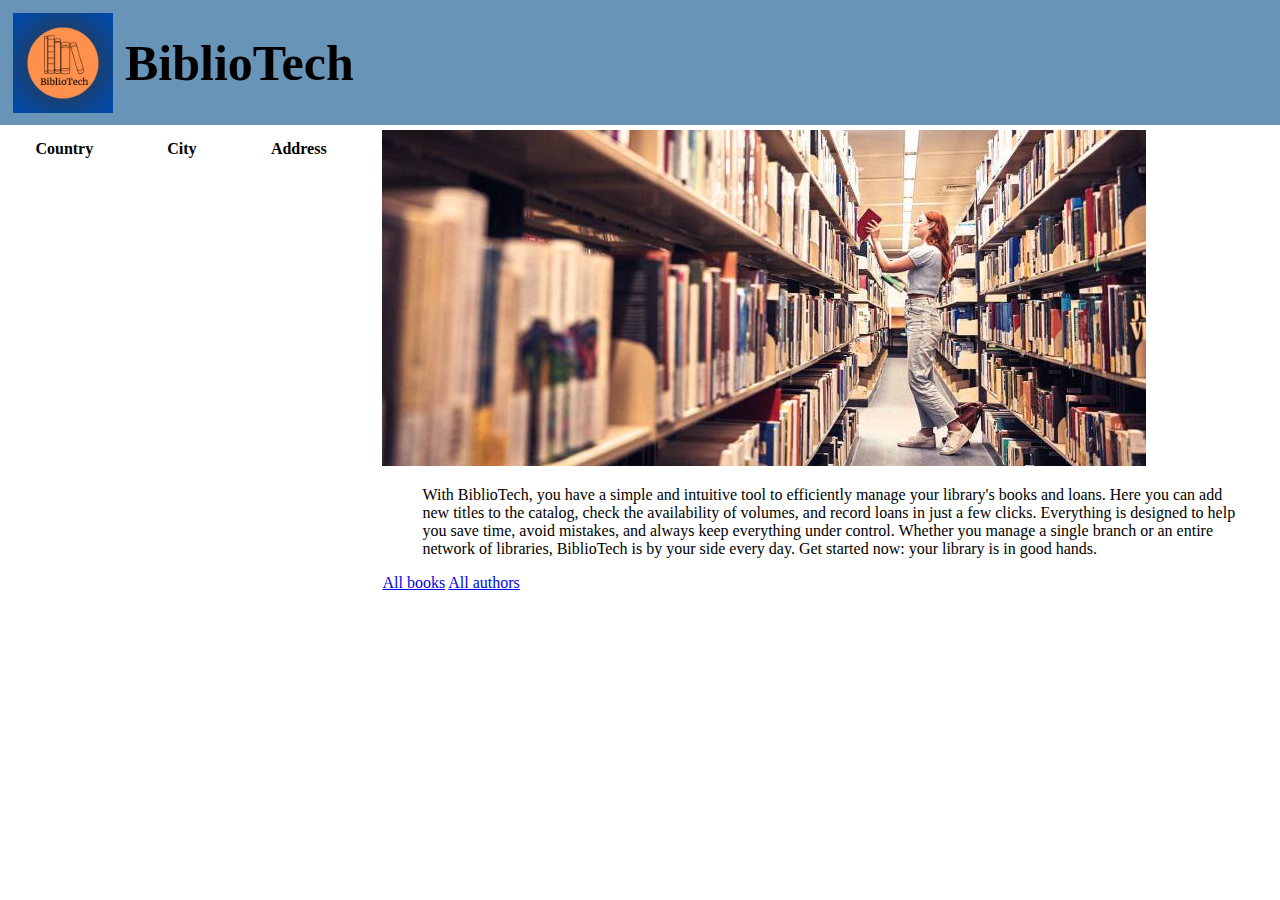
<file: index.html>
<!doctype html>
<html lang="en">

<head>
  <meta charset="utf-8">
  <meta name="viewport" content="width=device-width, initial-scale=1">
  <title>BiblioTech</title>
  <link href="https://cdn.jsdelivr.net/npm/bootstrap@5.3.5/dist/css/bootstrap.min.css" rel="stylesheet"
    integrity="sha384-SgOJa3DmI69IUzQ2PVdRZhwQ+dy64/BUtbMJw1MZ8t5HZApcHrRKUc4W0kG879m7" crossorigin="anonymous">
  <link href="css/style.css" rel="stylesheet">
</head>

<body>
  <div class="card-header header">
    <img src="img\Logo.png" class="rounded-circle logo" alt="img logo">
    <h1><b>BiblioTech</b></h1>
  </div>

  <div class="main">
    <table class="table table-striped w-50">
      <thead>
        <tr>
          <th scope="col">Country</th>
          <th scope="col">City</th>
          <th scope="col">Address</th>
        </tr>
      </thead>
      <tbody id="locationsTable">

      </tbody>
    </table>
    <div class="card w-50 text-wrap h-100">
      <div class="card">
        <img src="img/libraryImage.jpg" alt="library immage">
        <blockquote class="blockquote mb-0">
          <p id="description">
            With BiblioTech, you have a simple and intuitive tool to efficiently manage your library's books and loans.
            Here you can add new titles to the catalog, check the availability of volumes, and record loans in just a
            few clicks.
            Everything is designed to help you save time, avoid mistakes, and always keep everything under control.
            Whether you manage a single branch or an entire network of libraries, BiblioTech is by your side every day.
            Get started now: your library is in good hands.
          </p>
        </blockquote>
        <div class="btn-group mt-3">
          <a href="view/books.html" class="btn btn-primary">All books</a> 
          <a href="view/authors.html" class="btn btn-primary">All authors</a>
        </div>
      </div>
    </div>
  </div>
  </div>
  <script src="https://cdn.jsdelivr.net/npm/bootstrap@5.3.5/dist/js/bootstrap.bundle.min.js"
    integrity="sha384-k6d4wzSIapyDyv1kpU366/PK5hCdSbCRGRCMv+eplOQJWyd1fbcAu9OCUj5zNLiq"
    crossorigin="anonymous"></script>
    <script src="js/locations.js"></script>
</body>

</html>
</file>
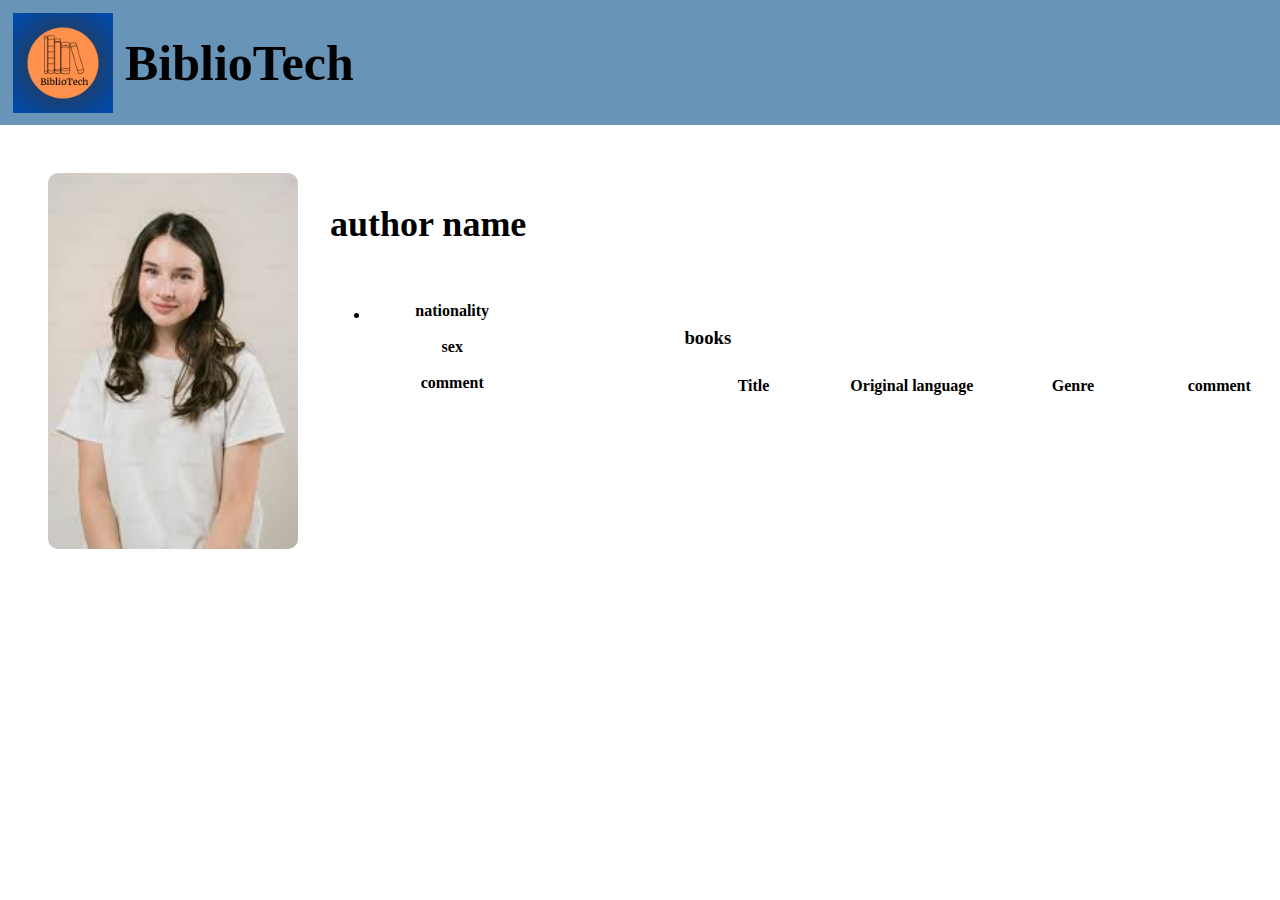
<file: author.html>
<!DOCTYPE html>
<html lang="en">

<head>
    <meta charset="utf-8">
    <meta name="viewport" content="width=device-width, initial-scale=1">
    <title>BiblioTech</title>
    <link href="https://cdn.jsdelivr.net/npm/bootstrap@5.3.5/dist/css/bootstrap.min.css" rel="stylesheet"
        integrity="sha384-SgOJa3DmI69IUzQ2PVdRZhwQ+dy64/BUtbMJw1MZ8t5HZApcHrRKUc4W0kG879m7" crossorigin="anonymous">
    <link href="css/style.css" rel="stylesheet">
</head>

<body>
    <div class="card-header header">
        <img src="img\Logo.png" class="rounded-circle logo" alt="img logo">
        <h1><b>BiblioTech</b></h1>
    </div>
    <div class="book-main">
        <img src="img/author.jpg" id="image" alt="author image" class="rounded-2 cover">
        <div class="informations">
            <h2 class="title" id="name">author name</h2>
            <div class="details">
                <div class="card info">
                    <ul class="list-group list-group-flush">
                        <li class="list-group-item">
                            <table class="table table-borderless">
                                <tr>
                                    <th>nationality</th>
                                    <td id="nationailty"></th>
                                </tr>
                                <tr>
                                    <th>sex</th>
                                    <td id="sex"></th>
                                </tr>
                                <tr>
                                    <th>comment</th>
                                    <td id="comment"></th>
                                </tr>
                                <tr>
                            </table>
                        </li>
                    </ul>
                </div>
                <div class="additional-info">
                    <h3>books</h3>
                    <table class="table table-striped">
                        <thead id="authorBooksTable">
                            <tr>
                                <th scope="col">Title</th>
                                <th scope="col">Original language</th>
                                <th scope="col">Genre</th>
                                <th scope="col">comment</th>
                            </tr>
                        </thead>
                        <tbody id="booksTable"> </tbody>
                    </table>
                </div>
            </div>
        </div>
    </div>

    <script src="https://cdn.jsdelivr.net/npm/bootstrap@5.3.5/dist/js/bootstrap.bundle.min.js"
        integrity="sha384-k6d4wzSIapyDyv1kpU366/PK5hCdSbCRGRCMv+eplOQJWyd1fbcAu9OCUj5zNLiq"
        crossorigin="anonymous"></script>
</body>

</html>
</file>
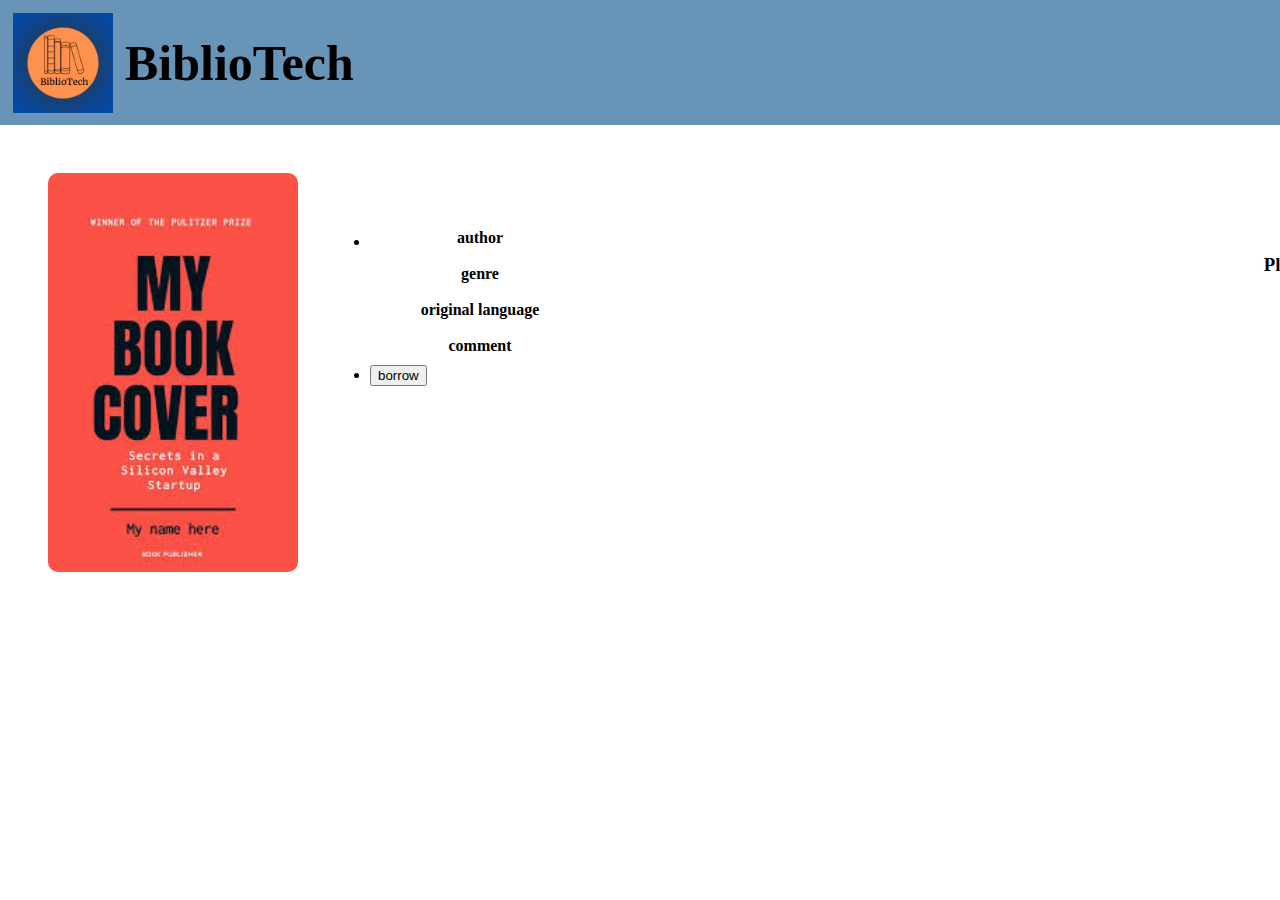
<file: book.html>
<!DOCTYPE html>
<html lang="en">

<head>
    <meta charset="utf-8">
    <meta name="viewport" content="width=device-width, initial-scale=1">
    <title>BiblioTech</title>
    <link href="https://cdn.jsdelivr.net/npm/bootstrap@5.3.5/dist/css/bootstrap.min.css" rel="stylesheet"
        integrity="sha384-SgOJa3DmI69IUzQ2PVdRZhwQ+dy64/BUtbMJw1MZ8t5HZApcHrRKUc4W0kG879m7" crossorigin="anonymous">
    <link href="css/style.css" rel="stylesheet">
</head>

<body>
    <div class="card-header header">
        <img src="img\Logo.png" class="rounded-circle logo" alt="img logo">
        <h1><b>BiblioTech</b></h1>
    </div>
    <div class="book-main">
        <img src="img/bookCover.jpg" alt="cover image" class="rounded-2 cover">
        <div class="book-informations">
            <h2 class="title" id="title"></h2>
            <div class="details">
                <div class="card info">
                    <ul class="list-group list-group-flush">
                        <li class="list-group-item">
                            <table class="table table-borderless">
                                <tr>
                                    <th>author</th>
                                    <td id="authorName"></th>
                                </tr>
                                <tr>
                                    <th>genre</th>
                                    <td id="genre"></th>
                                </tr>
                                <tr>
                                    <th>original language</th>
                                    <td id="language"></th>
                                </tr>
                                <tr>
                                    <th>comment</th>
                                    <td id="comment"></th>
                                </tr>
                            </table>
                        </li>
                        <li class="list-group-item">
                            <button type="button" class="btn btn-primary btn-lg">borrow</button>
                        </li>
                    </ul>
                </div>
                <div class="additional-info">
                    <h3>Plot</h3>
                    <p id="plot"></p>
                </div>
            </div>
        </div>
    </div>

    <script src="https://cdn.jsdelivr.net/npm/bootstrap@5.3.5/dist/js/bootstrap.bundle.min.js"
        integrity="sha384-k6d4wzSIapyDyv1kpU366/PK5hCdSbCRGRCMv+eplOQJWyd1fbcAu9OCUj5zNLiq"
        crossorigin="anonymous"></script>
</body>

</html>
</file>
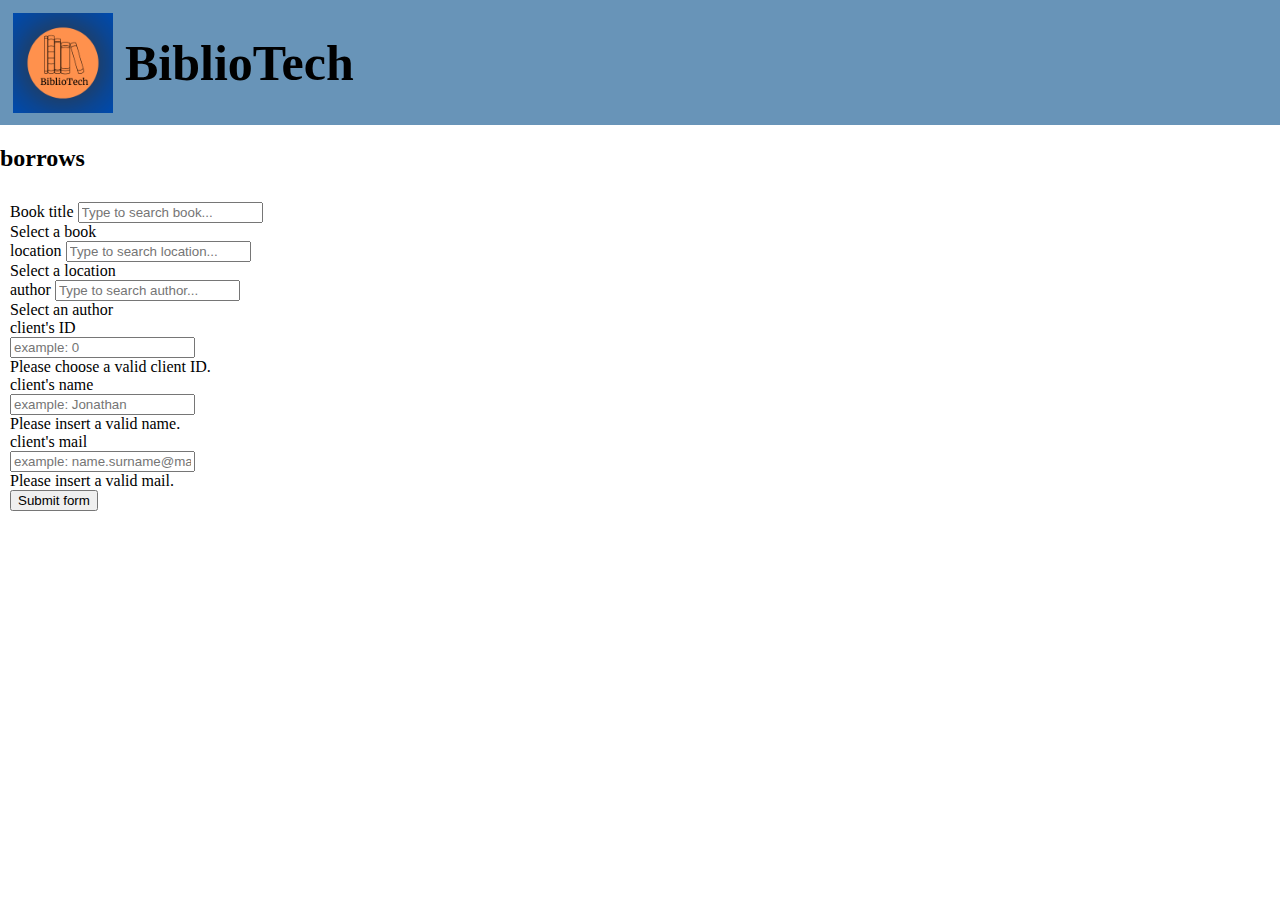
<file: borrow.html>
<!doctype html>
<html lang="en">

<head>
    <meta charset="utf-8">
    <meta name="viewport" content="width=device-width, initial-scale=1">
    <title>BiblioTech</title>
    <link href="https://cdn.jsdelivr.net/npm/bootstrap@5.3.5/dist/css/bootstrap.min.css" rel="stylesheet"
        integrity="sha384-SgOJa3DmI69IUzQ2PVdRZhwQ+dy64/BUtbMJw1MZ8t5HZApcHrRKUc4W0kG879m7" crossorigin="anonymous">
    <link href="css/style.css" rel="stylesheet">
</head>

<body>
    <div class="card-header header">
        <img src="img\Logo.png" class="rounded-circle logo" alt="img logo">
        <h1><b>BiblioTech</b></h1>
    </div>
    <h2>borrows</h2>
    <div id="borrow-main">
        <form class="row g-3 needs-validation was-validated" novalidate="">
            <div class="col-md-4">
                <label for="title" class="form-label">Book title</label>
                <!--se si va a questa pagina dalla pagina del libro allora si mette il titolo del libro e lo si rende non modificabile-->
                <input class="form-control" id="title" list="books" placeholder="Type to search book..." required="" />
                <datalist id="books">
                    <option value="book 1"></option>
                    <option value="book 11"></option>
                    <option value="book 2"></option>
                    <option value="book 3"></option>
                    <option value="book 4"></option>
                    <option value="book 5"></option>
                </datalist>

                <div class="invalid-feedback">Select a book</div>
            </div>

            <div class="col-md-4">
                <label for="location" class="form-label">location</label>
                <!--se si va a questa pagina dalla pagina della sede allora si mette il nome della sede e lo si rende non modificabile-->
                <input class="form-control" id="location" list="locations" placeholder="Type to search location..."
                    required="" />
                <datalist id="locations">
                    <option value="location 1"></option>
                    <option value="location 11"></option>
                    <option value="location 2"></option>
                    <option value="location 3"></option>
                    <option value="location 4"></option>
                    <option value="location 5"></option>
                </datalist>

                <div class="invalid-feedback">Select a location</div>
            </div>

            <div class="col-md-4">
                <label for="author" class="form-label">author</label>
                <input class="form-control" id="author" list="authors" placeholder="Type to search author..."
                    required="" />
                <datalist id="authors">
                    <option value="author 1"></option>
                    <option value="author 11"></option>
                    <option value="author 2"></option>
                    <option value="author 3"></option>
                    <option value="author 4"></option>
                    <option value="author 5"></option>
                </datalist>

                <div class="invalid-feedback">Select an author</div>
            </div>

            <div class="col-md-4">
                <label for="id" class="form-label">client's ID</label>
                <div class="input-group has-validation">
                    <input class="form-control" id="id" placeholder="example: 0" aria-describedby="inputGroupPrepend"
                        required="" />
                    <div class="invalid-feedback">Please choose a valid client ID.</div>
                </div>
            </div>

            <div class="col-md-4">
                <label for="name" class="form-label">client's name</label>
                <div class="input-group has-validation">
                    <input class="form-control" id="name" placeholder="example: Jonathan"
                        aria-describedby="inputGroupPrepend" required="" />
                    <div class="invalid-feedback">Please insert a valid name.</div>
                </div>
            </div>

            <div class="col-md-4">
                <label for="mail" class="form-label">client's mail</label>
                <div class="input-group has-validation">
                    <input class="form-control" id="mail" placeholder="example: name.surname@mail.ex"
                        aria-describedby="inputGroupPrepend" required="" />
                    <div class="invalid-feedback">Please insert a valid mail.</div>
                </div>
            </div>
            <div class="col-12">
                <button class="btn btn-primary" type="submit">Submit form</button>
            </div>
        </form>
    </div>
    <script src="https://cdn.jsdelivr.net/npm/bootstrap@5.3.5/dist/js/bootstrap.bundle.min.js"
        integrity="sha384-k6d4wzSIapyDyv1kpU366/PK5hCdSbCRGRCMv+eplOQJWyd1fbcAu9OCUj5zNLiq"
        crossorigin="anonymous"></script>
</body>

</html>
</file>
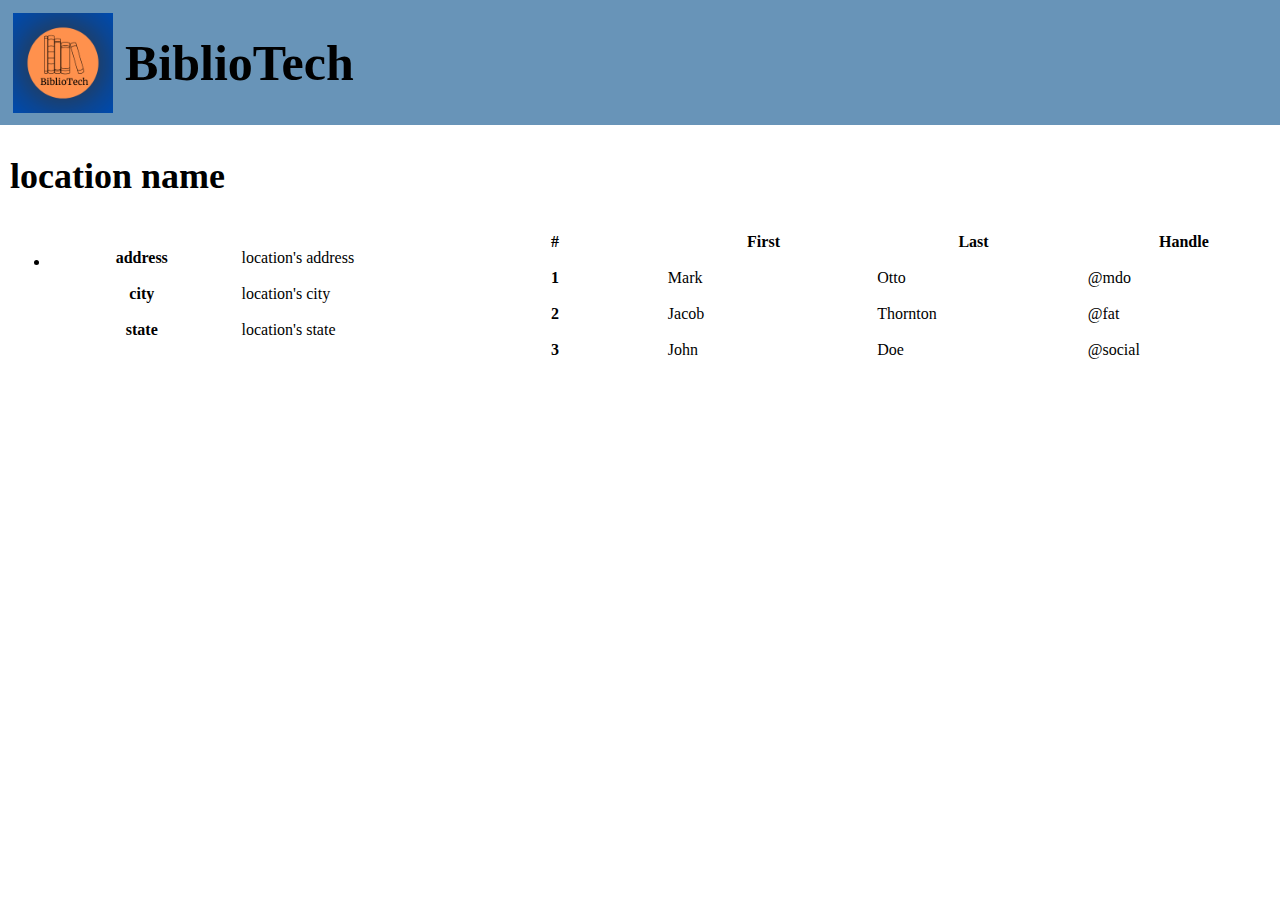
<file: location.html>
<!DOCTYPE html>
<html lang="en">

<head>
    <meta charset="utf-8">
    <meta name="viewport" content="width=device-width, initial-scale=1">
    <title>BiblioTech</title>
    <link href="https://cdn.jsdelivr.net/npm/bootstrap@5.3.5/dist/css/bootstrap.min.css" rel="stylesheet"
        integrity="sha384-SgOJa3DmI69IUzQ2PVdRZhwQ+dy64/BUtbMJw1MZ8t5HZApcHrRKUc4W0kG879m7" crossorigin="anonymous">
    <link href="css/style.css" rel="stylesheet">
</head>

<body>
    <div class="card-header header">
        <img src="img\Logo.png" class="rounded-circle logo" alt="img logo">
        <h1><b>BiblioTech</b></h1>
    </div>
    <h2 class="title" style="padding-left: 10px;">location name</h2>
    <div class="location-main">

        <div class="card location-info">
            <ul class="list-group list-group-flush">
                <li class="list-group-item">
                    <table class="table table-borderless">
                        <tr>
                            <th>address</th>
                            <td>location's address</th>
                        </tr>
                        <tr>
                            <th>city</th>
                            <td>location's city</th>
                        </tr>
                        <tr>
                            <th>state</th>
                            <td>location's state</th>
                        </tr>
                        <tr>
                    </table>
                </li>
            </ul>
        </div>

        <div class="books-table">
            <table class="table table-striped ">
                <thead>
                    <tr>
                        <th scope="col">#</th>
                        <th scope="col">First</th>
                        <th scope="col">Last</th>
                        <th scope="col">Handle</th>
                    </tr>
                </thead>
                <tbody>
                    <tr>
                        <th scope="row">1</th>
                        <td>Mark</td>
                        <td>Otto</td>
                        <td>@mdo</td>
                    </tr>
                    <tr>
                        <th scope="row">2</th>
                        <td>Jacob</td>
                        <td>Thornton</td>
                        <td>@fat</td>
                    </tr>
                    <tr>
                        <th scope="row">3</th>
                        <td>John</td>
                        <td>Doe</td>
                        <td>@social</td>
                    </tr>
                </tbody>
            </table>
        </div>
    </div>

    <script src="https://cdn.jsdelivr.net/npm/bootstrap@5.3.5/dist/js/bootstrap.bundle.min.js"
        integrity="sha384-k6d4wzSIapyDyv1kpU366/PK5hCdSbCRGRCMv+eplOQJWyd1fbcAu9OCUj5zNLiq"
        crossorigin="anonymous"></script>
</body>

</html>
</file>
<file: css/style.css>
html,
body {
    height: 100%;
    margin: 0;
}

.logo {
    width: 100px;
    height: auto;
}

.header {
    background-color: rgb(104, 148, 184);
    height: 125px;
    width: 100%;
    display: flex;
    align-items: center;
    padding-left: 12.5px;
    padding-right: 12.5px;
}

h1 {
    font-family: serif;
    font-size: 50px;
    padding-left: 12.5px;
}

.main {
    display: flex;
    justify-content: space-around;
    align-items: flex-start;
    gap: 20px;
    padding-top: 5px;
}

.text {
    padding-right: 40px;
    text-align: justify;
}

.cover {
    width: 300px;
    height: auto;
    border-radius: 10px;
}

#bookTitle {
    font-size: 40px;
    padding-top: 5px;
    text-align: left;
}

.book-container {
    display: flex;
    flex-direction: column;
    align-items: flex-start;
    text-align: left;
}

.book-main {
    display: flex;
    flex-direction: row;
    align-items: flex-start;
    gap: 20px;
    padding: 20px;
}

.plot {
    margin-top: 15px;
    /*flex: 2;*/
}

.title {
    font-size: 36px;
    margin-bottom: 10px;
}

.details {
    display: flex;
    flex-direction: row;
    justify-content: space-between;
    align-items: flex-start;
    gap: 20px;
}

.informations {
    flex: 1;
    display: flex;
    flex-direction: column;
    gap: 15px;
}

/* ✅ Modifiche per la tabella */
table {
    width: 100%;
    table-layout: auto;
}

th {
    white-space: nowrap;
    padding: 8px;
    vertical-align: top;
    width: 200px;
}

td {
    white-space: nowrap;
    padding: 8px;
    vertical-align: top;
    width: 200px;
}

info-table {
    width: 400px;
}

/* Altri stili generali */
#borrow-main {
    padding: 10px;
}

.location-info {
    flex: 1;
}

.books-table {
    flex: 2;
}

.location-main {
    display: flex;
    justify-content: space-around;
    align-items: flex-start;
    gap: 20px;
    padding: 10px;
    width: 100%;
}

.book-main {
    display: flex;
    flex-direction: row;
    align-items: flex-start;
    gap: 2rem;
    margin: 2rem;
    width: 100%;
    box-sizing: border-box;
}

.book-informations {
    flex: 1 1 0;
    min-width: 0;
    max-width: 100%;
}

.cover {
    width: 250px;
    height: auto;
    object-fit: cover;
    flex-shrink: 0;
    border-radius: 10px;
}

.title {
    font-weight: bold;
    margin-bottom: 1rem;
}

#bookCover {
    max-width: 100%;
    height: auto;
    margin-top: 1rem;
}

.additional-info {
    margin-top: 2rem;
}

.book-main {
    padding: 1rem;
}
</file>
